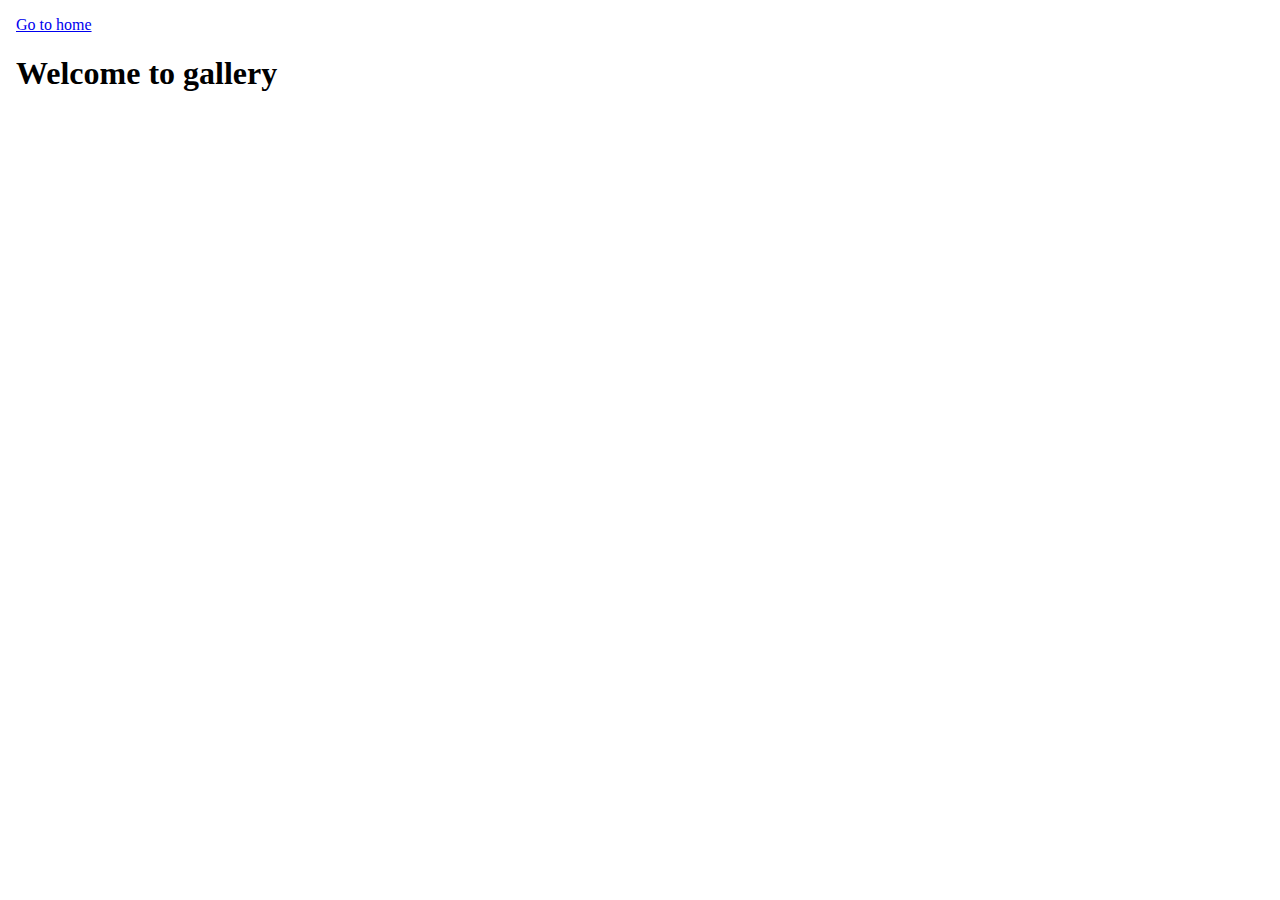
<file: src/1-gallery.html>
<!DOCTYPE html>
<html lang="en">
  <head>
    <meta charset="UTF-8" />
    <meta http-equiv="X-UA-Compatible" content="IE=edge" />
    <meta name="viewport" content="width=device-width, initial-scale=1.0" />
    <title>Gallery</title>
    <link rel="stylesheet" href="./css/gallery.css" />
    <link rel="stylesheet" href="./css/simple-lightbox.css"/>
  </head>
  <body>
    <section>
      <a href="./index.html">Go to home</a>
      <h1>Welcome to gallery</h1>
    </section>

   <ul class="gallery">  </ul> 
   
   <script src="./js/1-gallery.js" type="module" defer></script>
  </body>
</html>
</file>
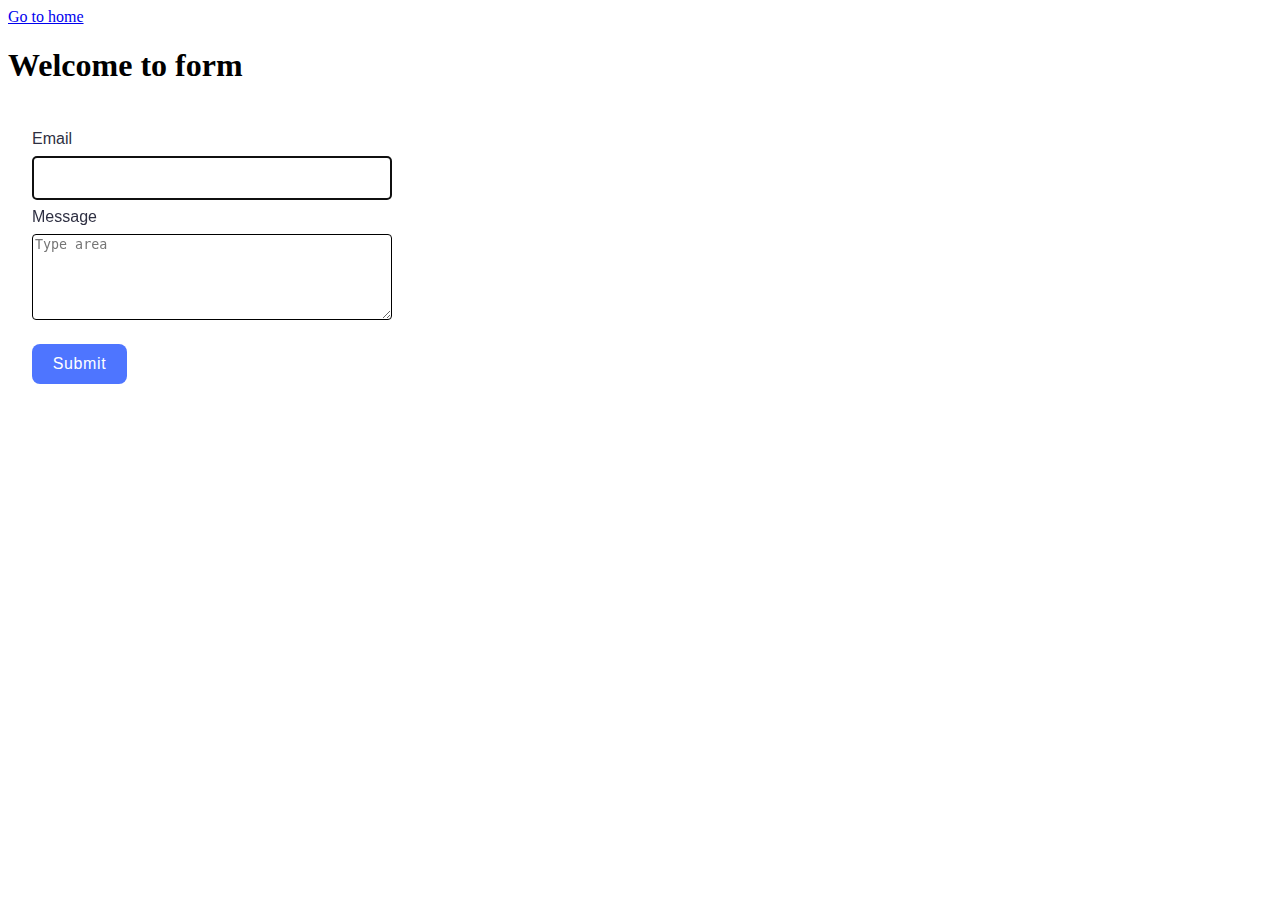
<file: src/2-form.html>
<!DOCTYPE html>
<html lang="en">
  <head>
    <meta charset="UTF-8" />
    <meta http-equiv="X-UA-Compatible" content="IE=edge" />
    <meta name="viewport" content="width=device-width, initial-scale=1.0" />
    <title>Form</title>
    <link rel="stylesheet" href="./css/form.css"/>
  </head>
  <body>
    <section>
      <a href="./index.html">Go to home</a>
      <h1>Welcome to form</h1>

      <form class="feedback-form" autocomplete="off">
        <label class="label">
          Email
          <input type="email" name="email" autofocus class="email-input" />
        </label>
        <label class="label">
          Message
          <textarea name="message" rows="8" class="message-input" placeholder="Type area"></textarea>
        </label>
        <button type="submit">Submit</button>
      </form>

    </section>
    <script src="./js/2-form.js" type="module" defer></script>
  </body>
</html>
</file>
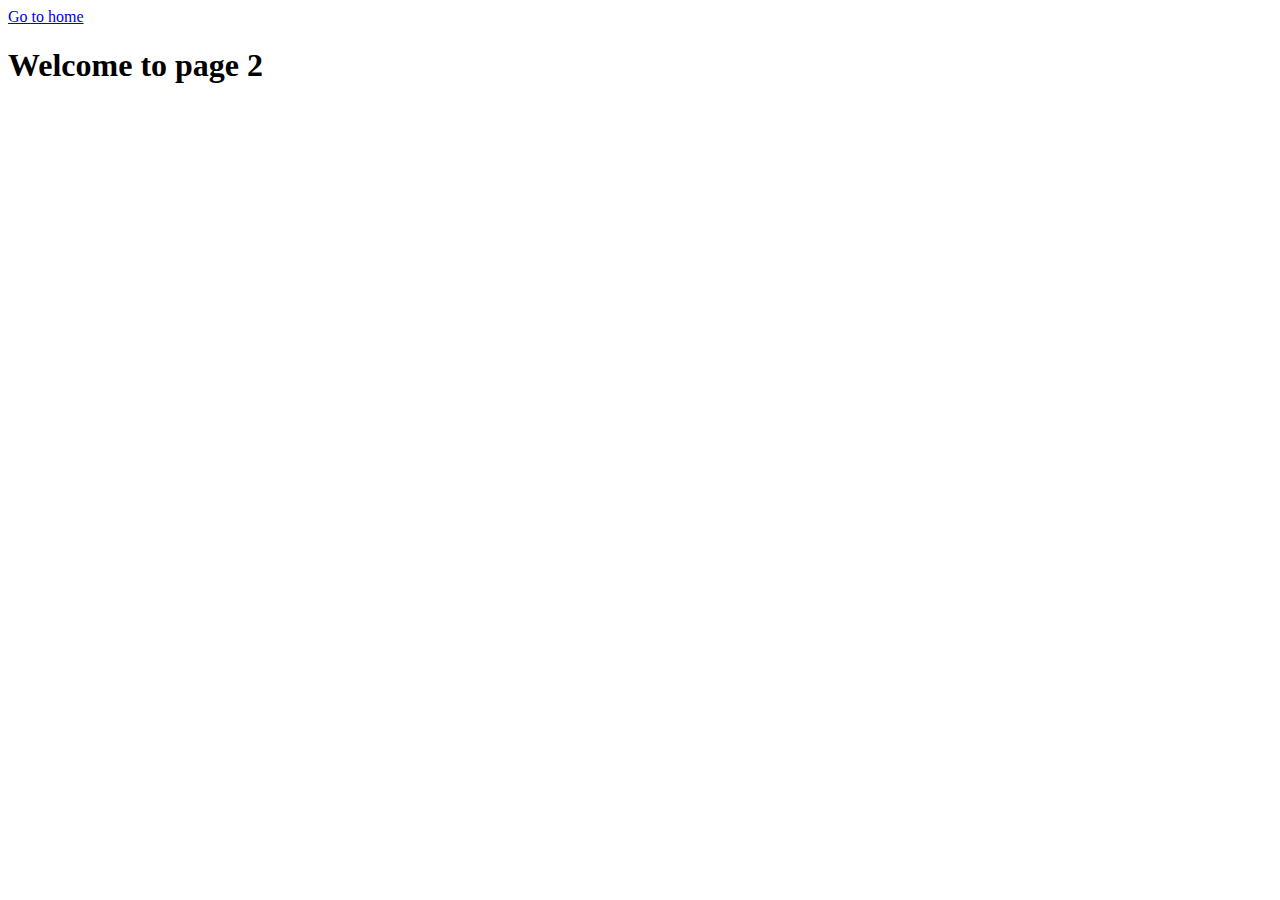
<file: src/page-2.html>
<!DOCTYPE html>
<html lang="en">
  <head>
    <meta charset="UTF-8" />
    <meta http-equiv="X-UA-Compatible" content="IE=edge" />
    <meta name="viewport" content="width=device-width, initial-scale=1.0" />
    <title>Page 2</title>
  </head>
  <body>
    <section>
      <a href="./index.html">Go to home</a>
      <h1>Welcome to page 2</h1>
    </section>
  </body>
</html>
</file>
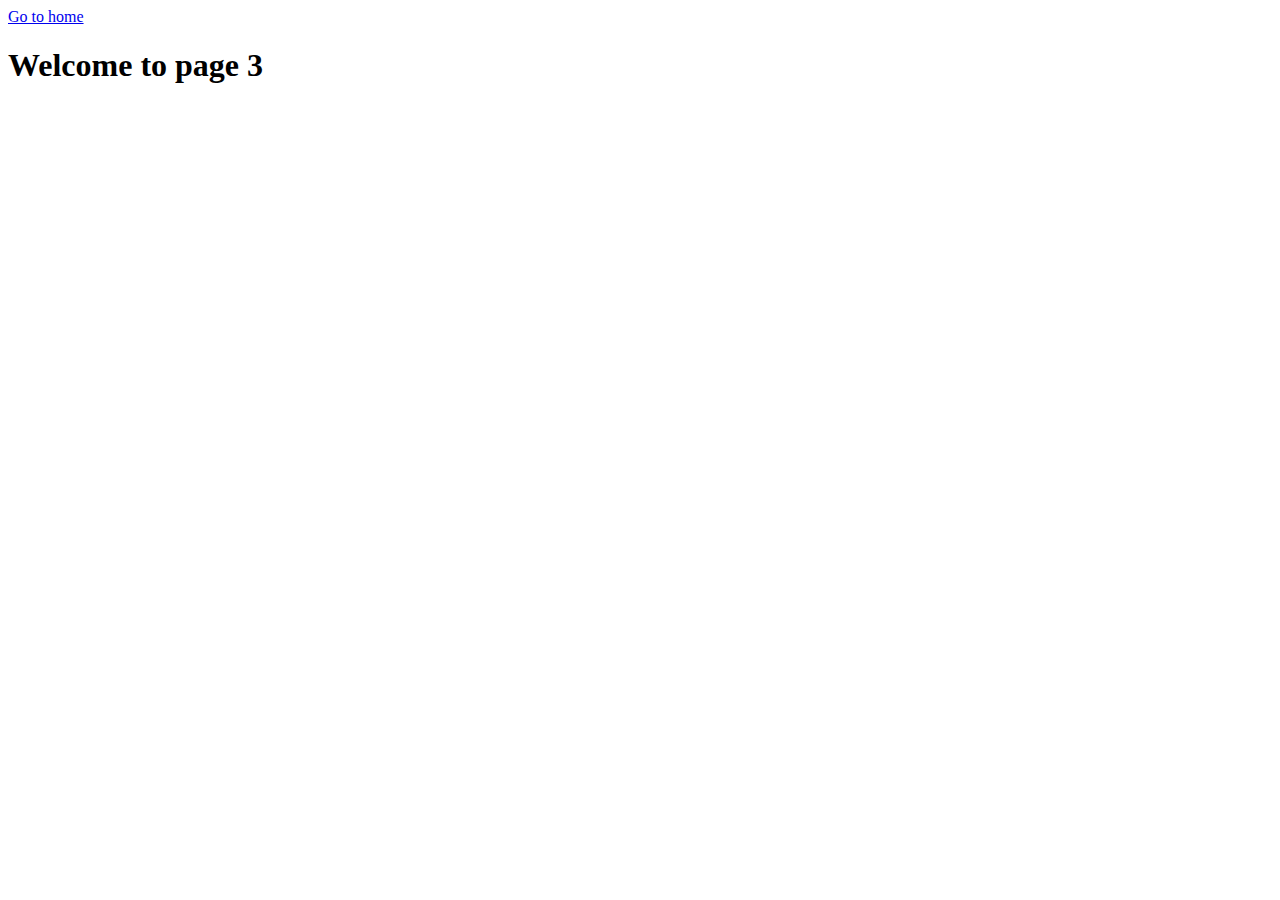
<file: src/page-3.html>
<!DOCTYPE html>
<html lang="en">
  <head>
    <meta charset="UTF-8" />
    <meta http-equiv="X-UA-Compatible" content="IE=edge" />
    <meta name="viewport" content="width=device-width, initial-scale=1.0" />
    <title>Page 3</title>
  </head>
  <body>
    <section>
      <a href="./index.html">Go to home</a>
      <h1>Welcome to page 3</h1>
    </section>
  </body>
</html>
</file>
<file: src/css/gallery.css>
.gallery{
display: grid;
    grid-gap: 24px;
    row-gap: 24px;
    column-gap: 24px;
    list-style: none;
    margin-left: auto;
    margin-top: 8px;
    margin-right: auto;
    padding-left: 156px;
    padding-right: 156px;
    grid-template-columns: repeat(auto-fit, minmax(320px, 1fr));
}

.gallery-image {
    width: 100%;
    height: 100%;
    display: block;
}
body {
    margin: 16px;
    width: 1440px;
}
</file>
<file: src/css/form.css>
.feedback-form{
    display: flex;
    flex-direction: column;
    width: 360px;
    gap: 8px;
    padding: 24px;
}

.label{
    display: flex;
    flex-direction: column;
    width: 360px;
    font-family: Montserrat, sans-serif;
    font-size: 16px;
    font-weight: 500;
    color: rgba(46, 47, 66, 1);
}

.email-input{
    height: 40px;
    border-radius: 4px;
    border-color: rgba(128, 128, 128, 1);
    border: 1px solid;
    margin-top: 8px;
}
.message-input {
    height: 80px;
    border-radius: 4px;
    border-color: rgba(128, 128, 128, 1); 
    border: 1px solid;
    margin-top: 8px;
}

textarea:focus::placeholder{
    opacity: 0;
}

.message-input:hover{
    border-color: rgba(0, 0, 0, 1);
}

button{
    background-color: rgba(78, 117, 255, 1);
    padding: 8px 16px 8px 16px;
    border-radius: 8px;
    border: none;
    gap: 10px;
    font-family: Montserrat, sans-serif;
    font-size: 16px;
    font-weight: 500;
    width: 95px;
    height: 40px;
    line-height: 1.5;
    letter-spacing: .04em;
    color: #fff;
    margin-top: 16px;
}
button:hover {
    background-color: rgba(108, 140, 255, 1);
}
</file>
